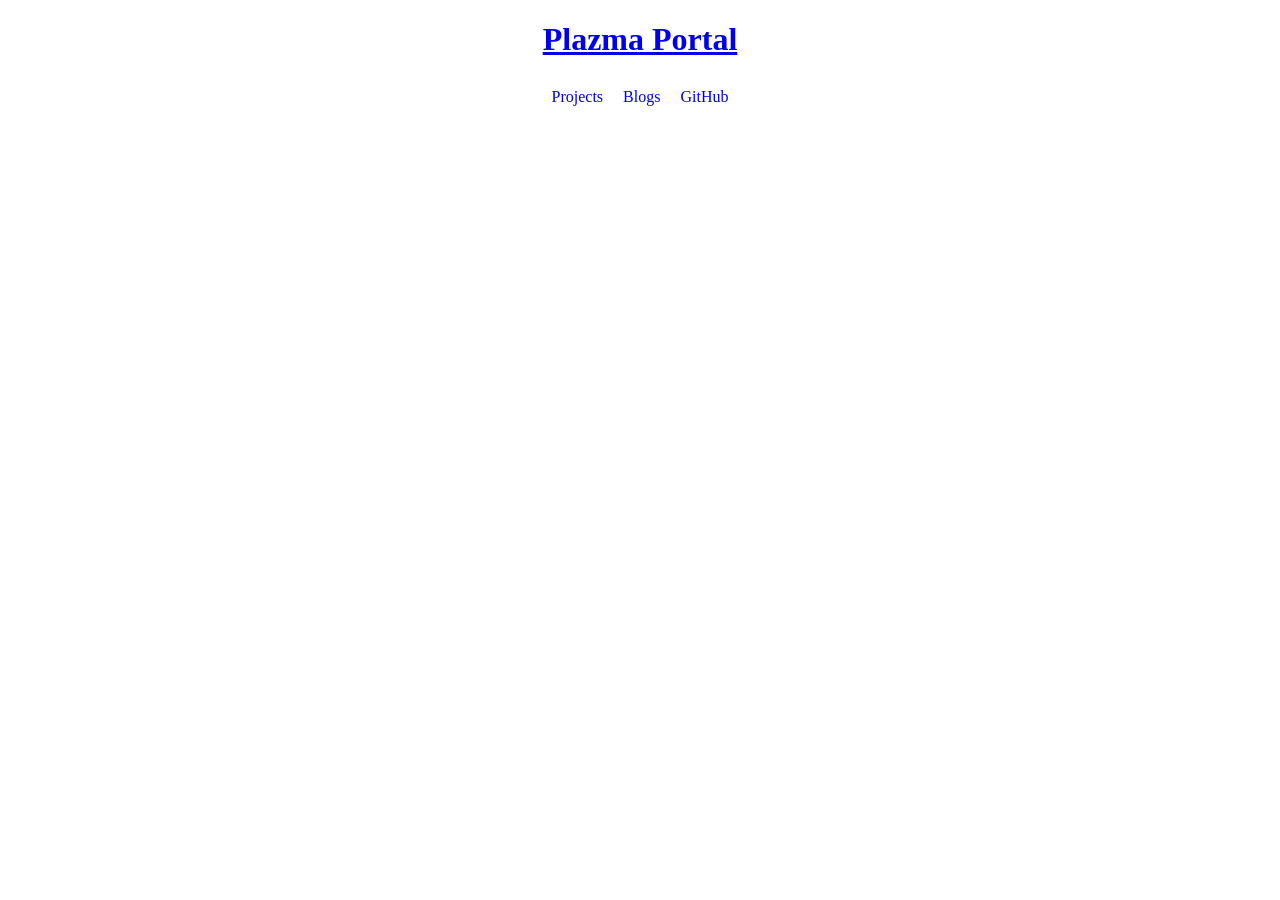
<file: index.html>
<!DOCTYPE html>
<html lang="en">
<head>
    <meta charset="UTF-8">
    <meta name="viewport" content="width=device-width, initial-scale=1.0">
    <title>Plazma Portal</title>
    <link rel="stylesheet" href="/styles/index.css">
    <script src="/scripts/navbar/navbar.js"></script>
</head>
<body>
    <header>
        <a href="/"><h1>Plazma Portal</h1></a>
    </header>
</body>
</html>
</file>
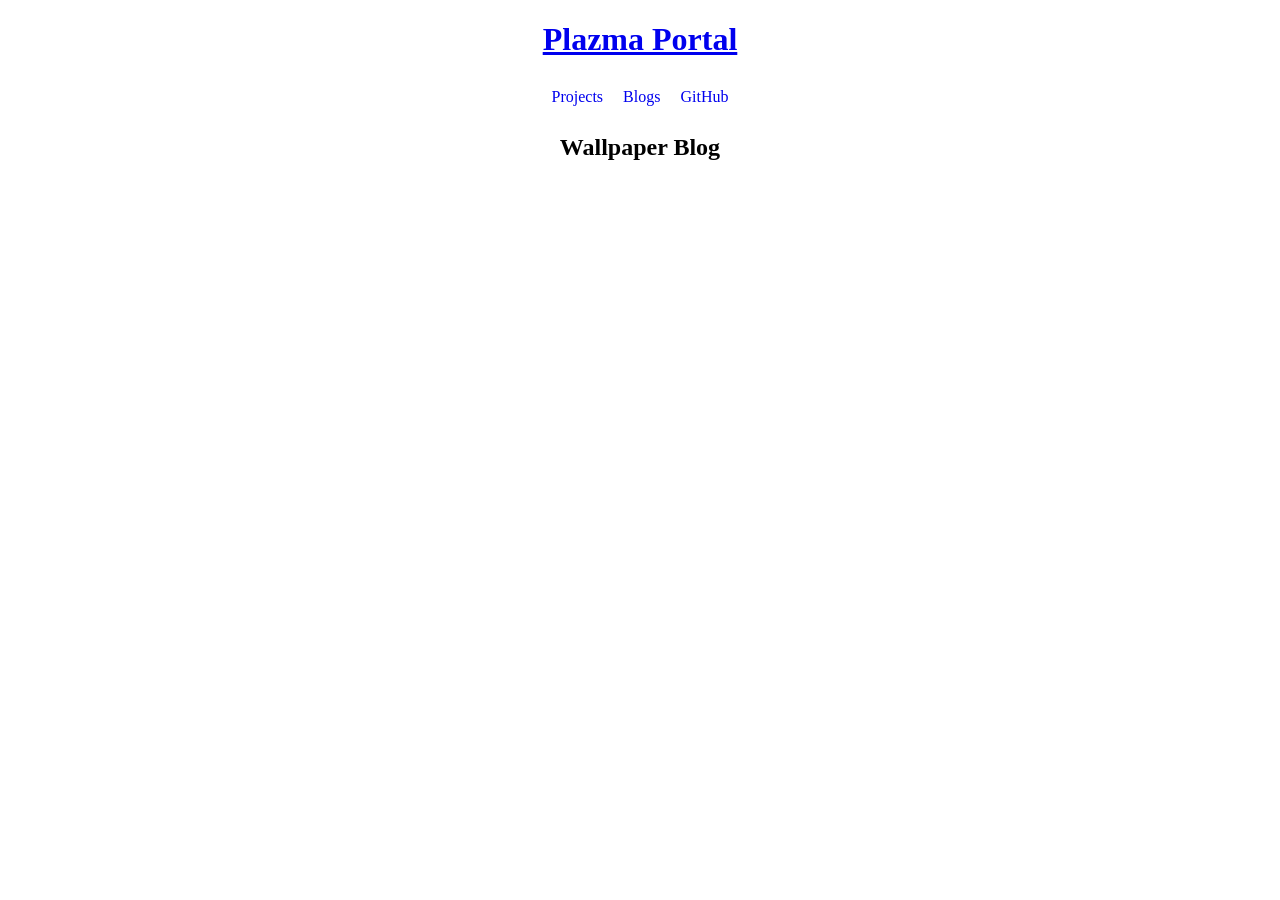
<file: blogs/wallpaper/wallpaper.html>
<!DOCTYPE html>
<html lang="en">
<head>
    <meta charset="UTF-8">
    <meta name="viewport" content="width=device-width, initial-scale=1.0">
    <title>Plazma Portal</title>
    <link rel="stylesheet" href="/styles/index.css">
    <script src="/scripts/navbar/navbar.js"></script>
</head>
<body>
    <header>
        <a href="/"><h1>Plazma Portal</h1></a>
    </header>
</body>
    <h2>Wallpaper Blog</h2>
</html>
</file>
<file: styles/index.css>
body {
    align-items: center;
    text-align: center;
}
</file>
